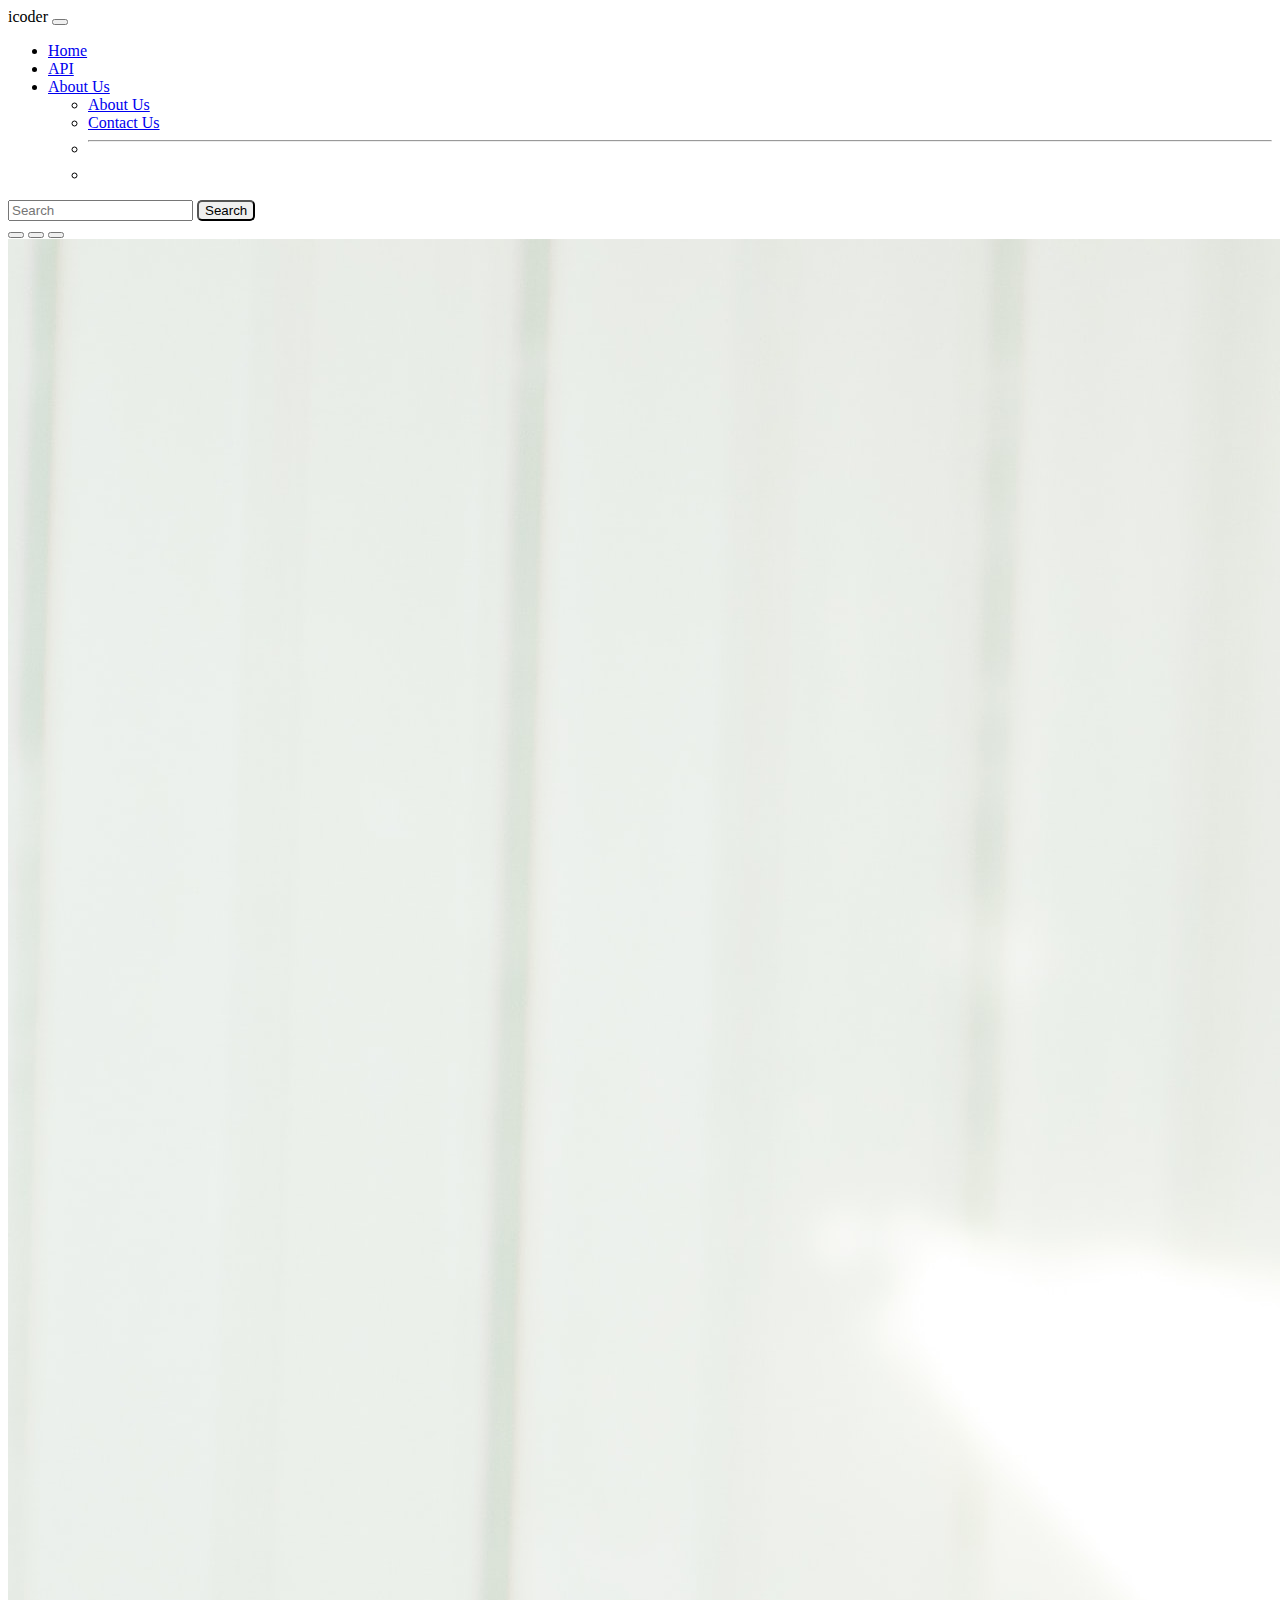
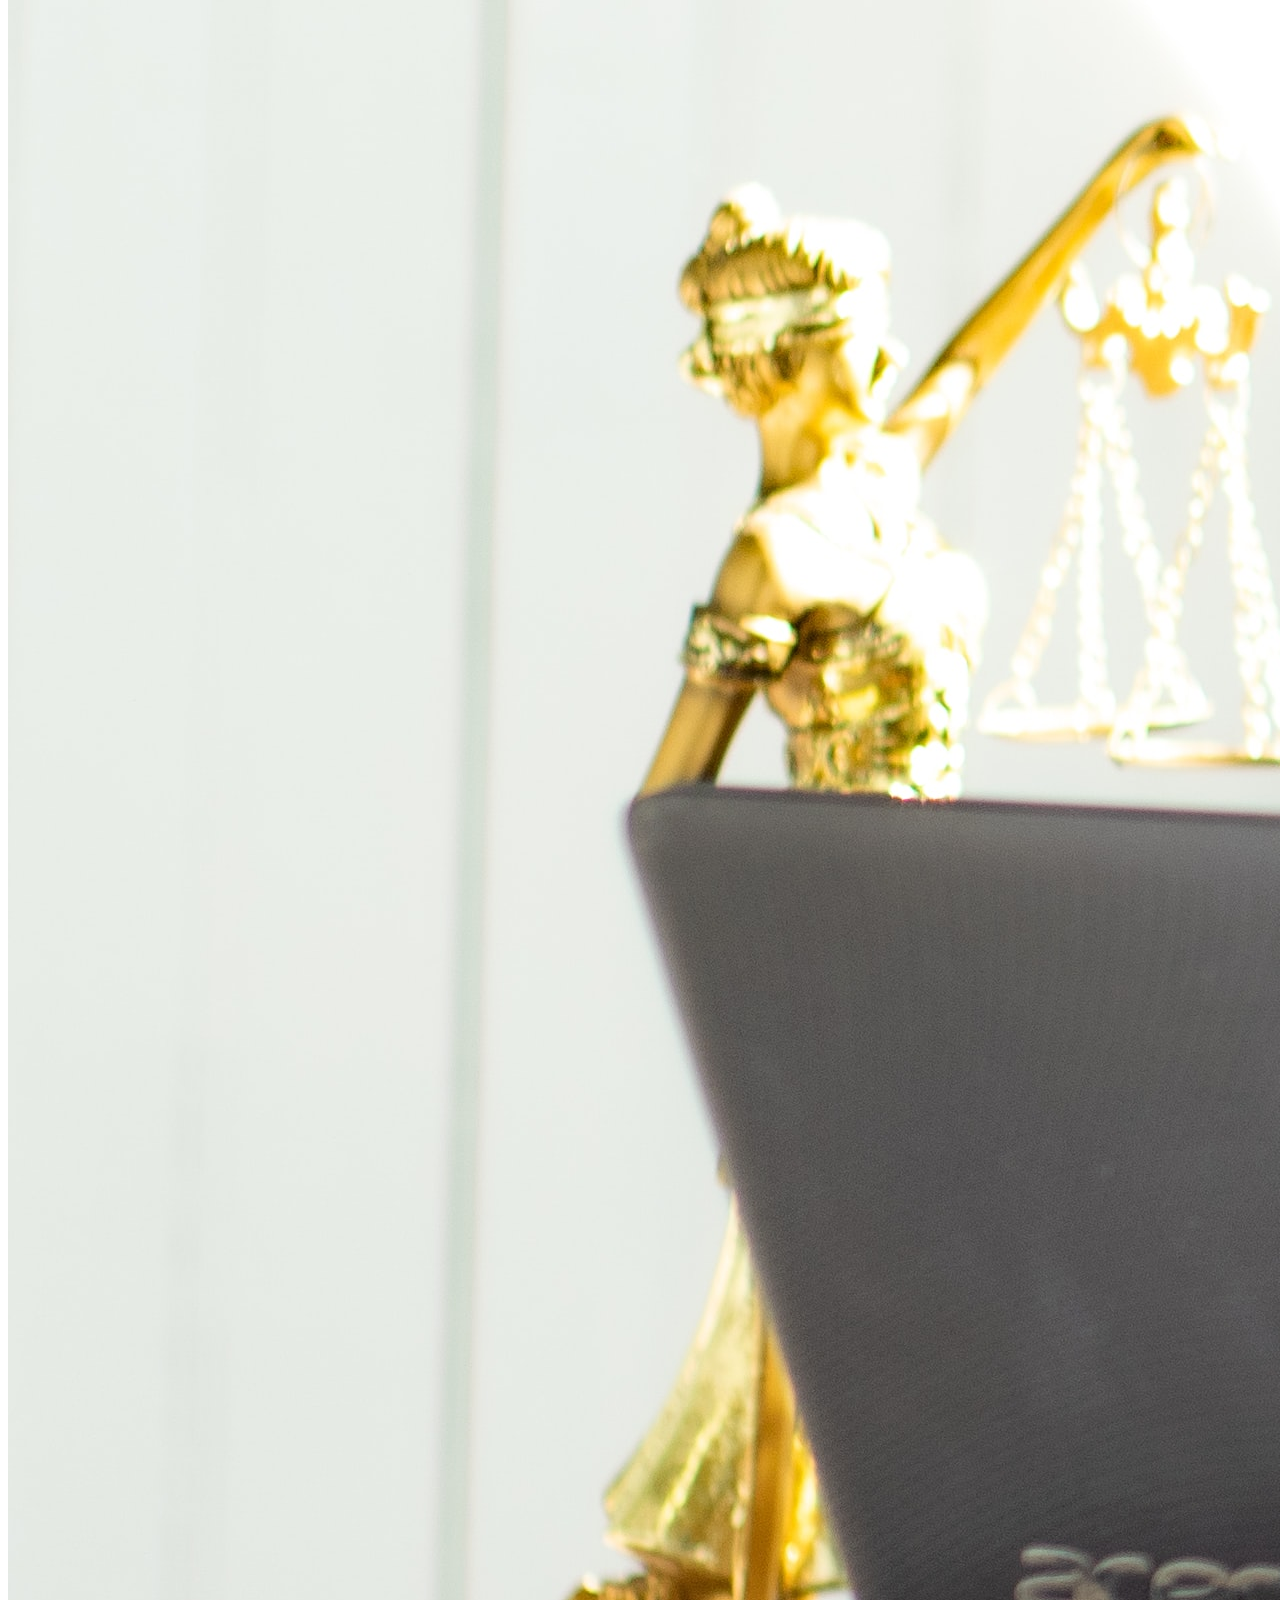
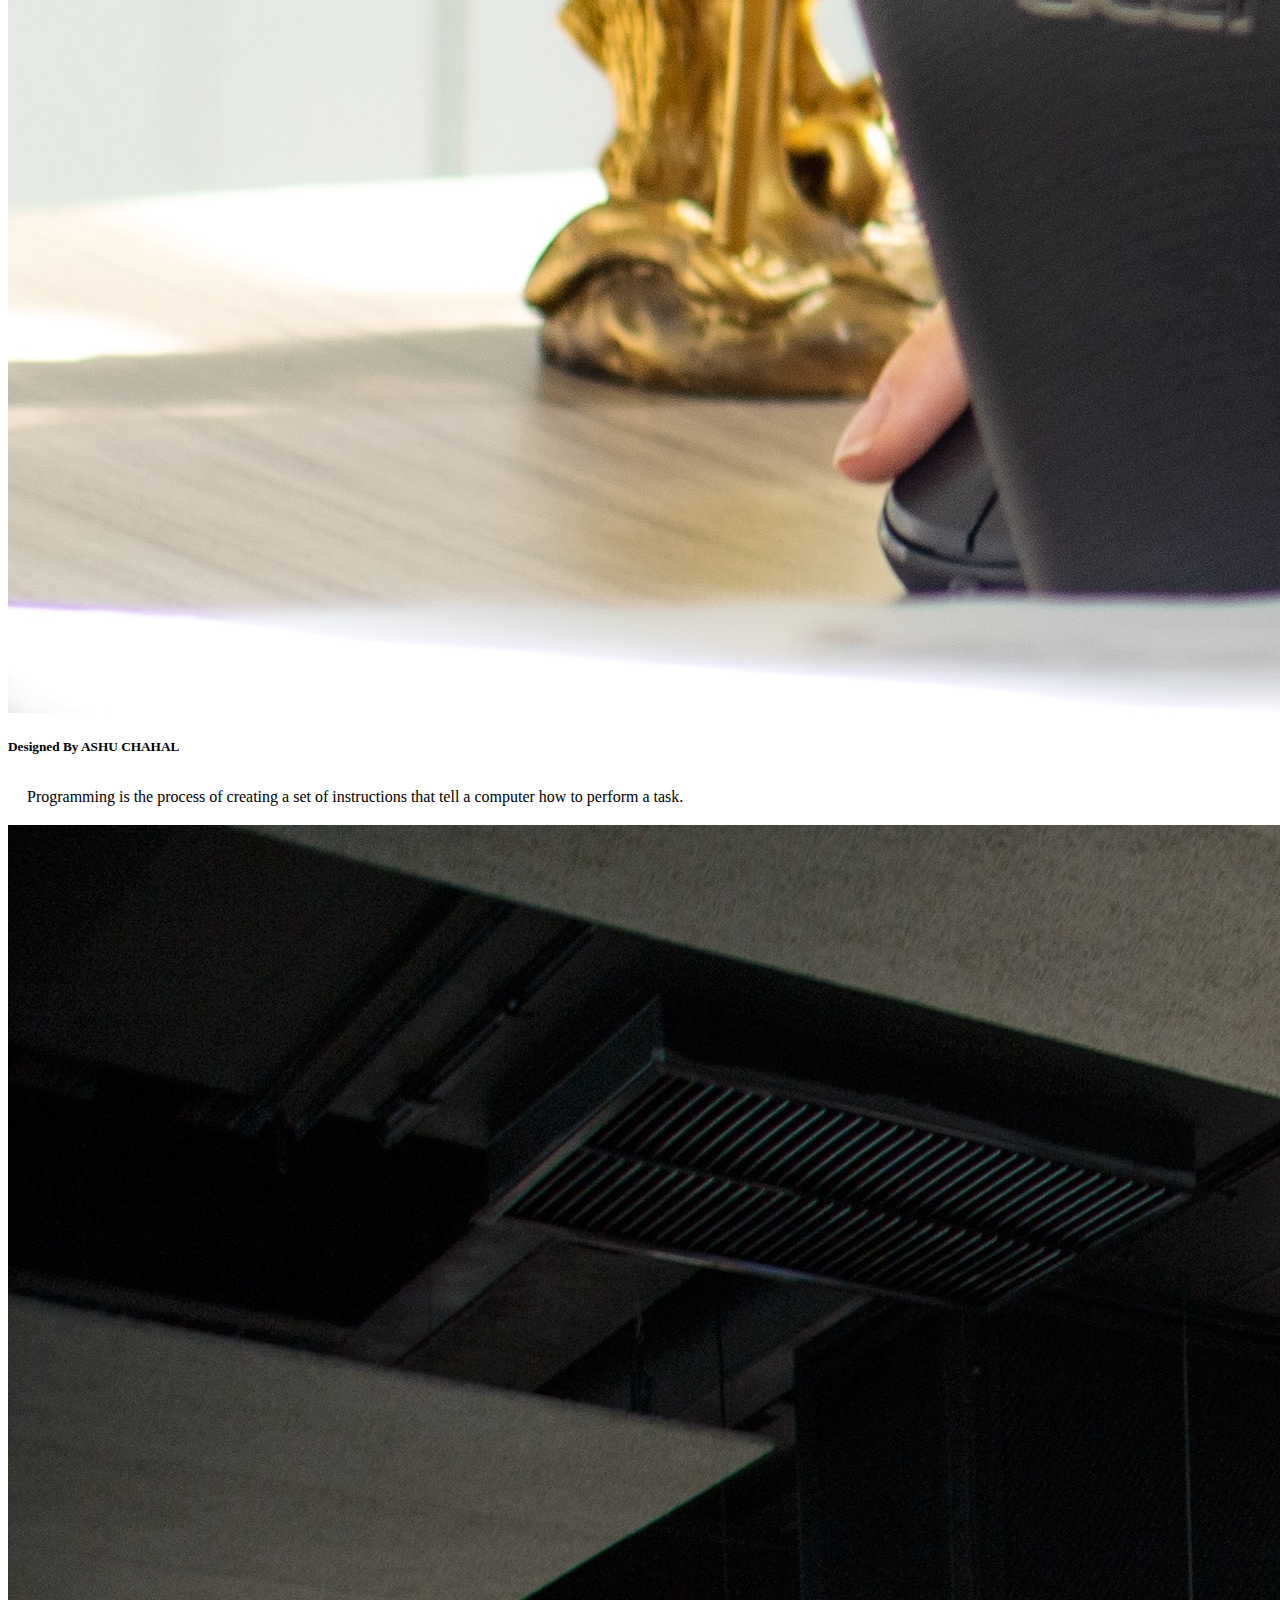
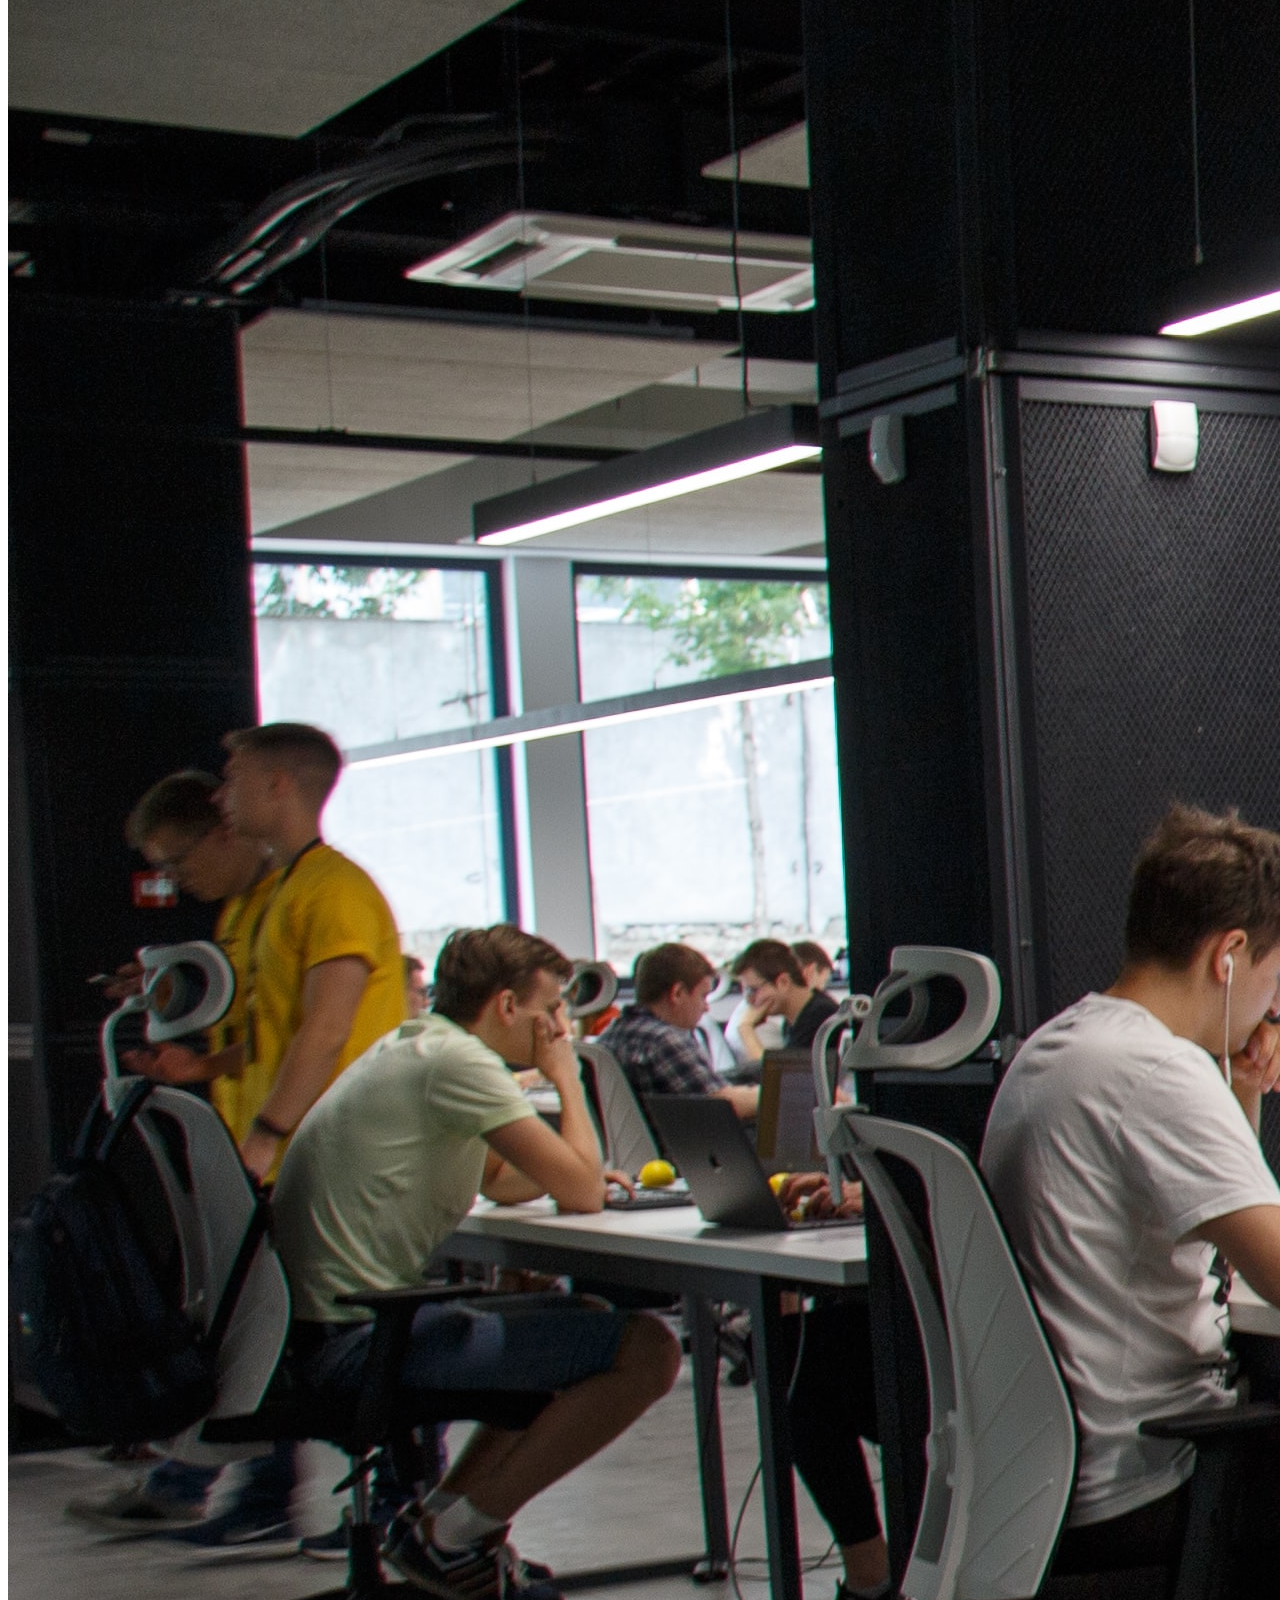
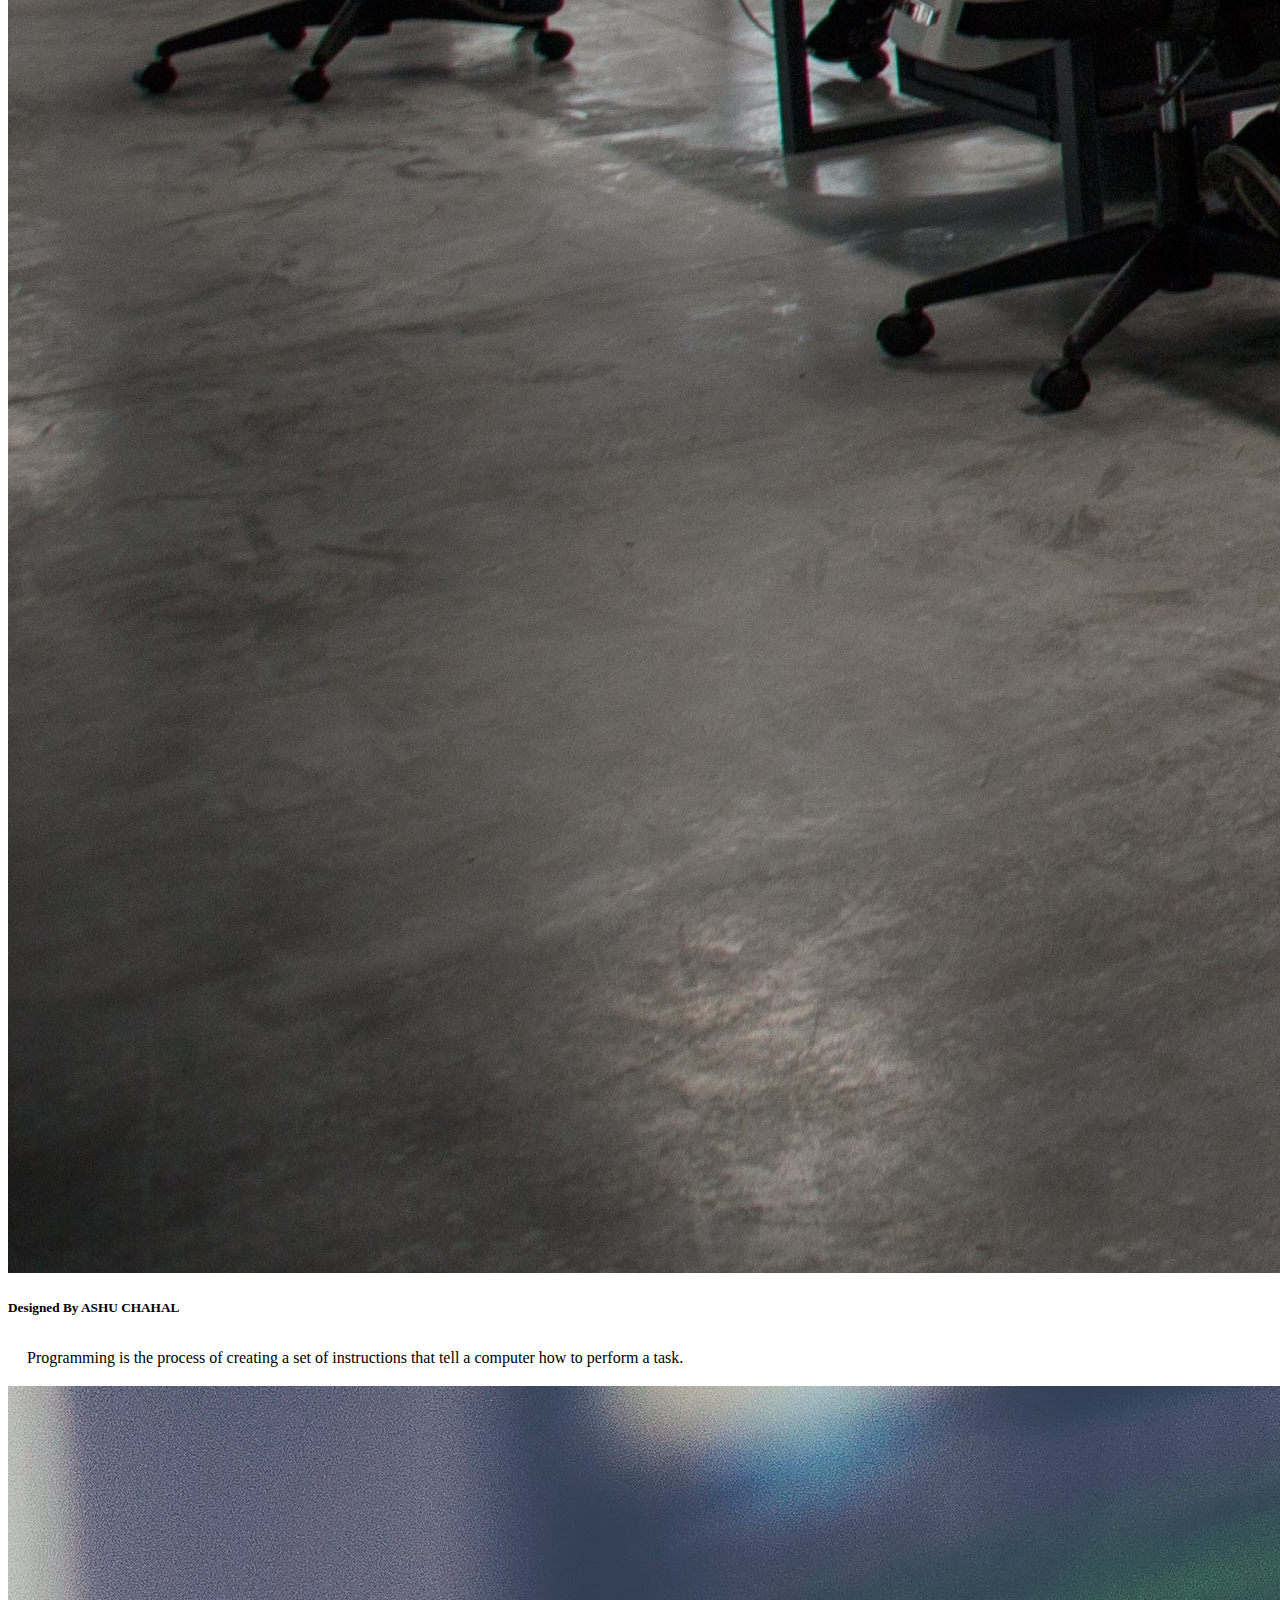
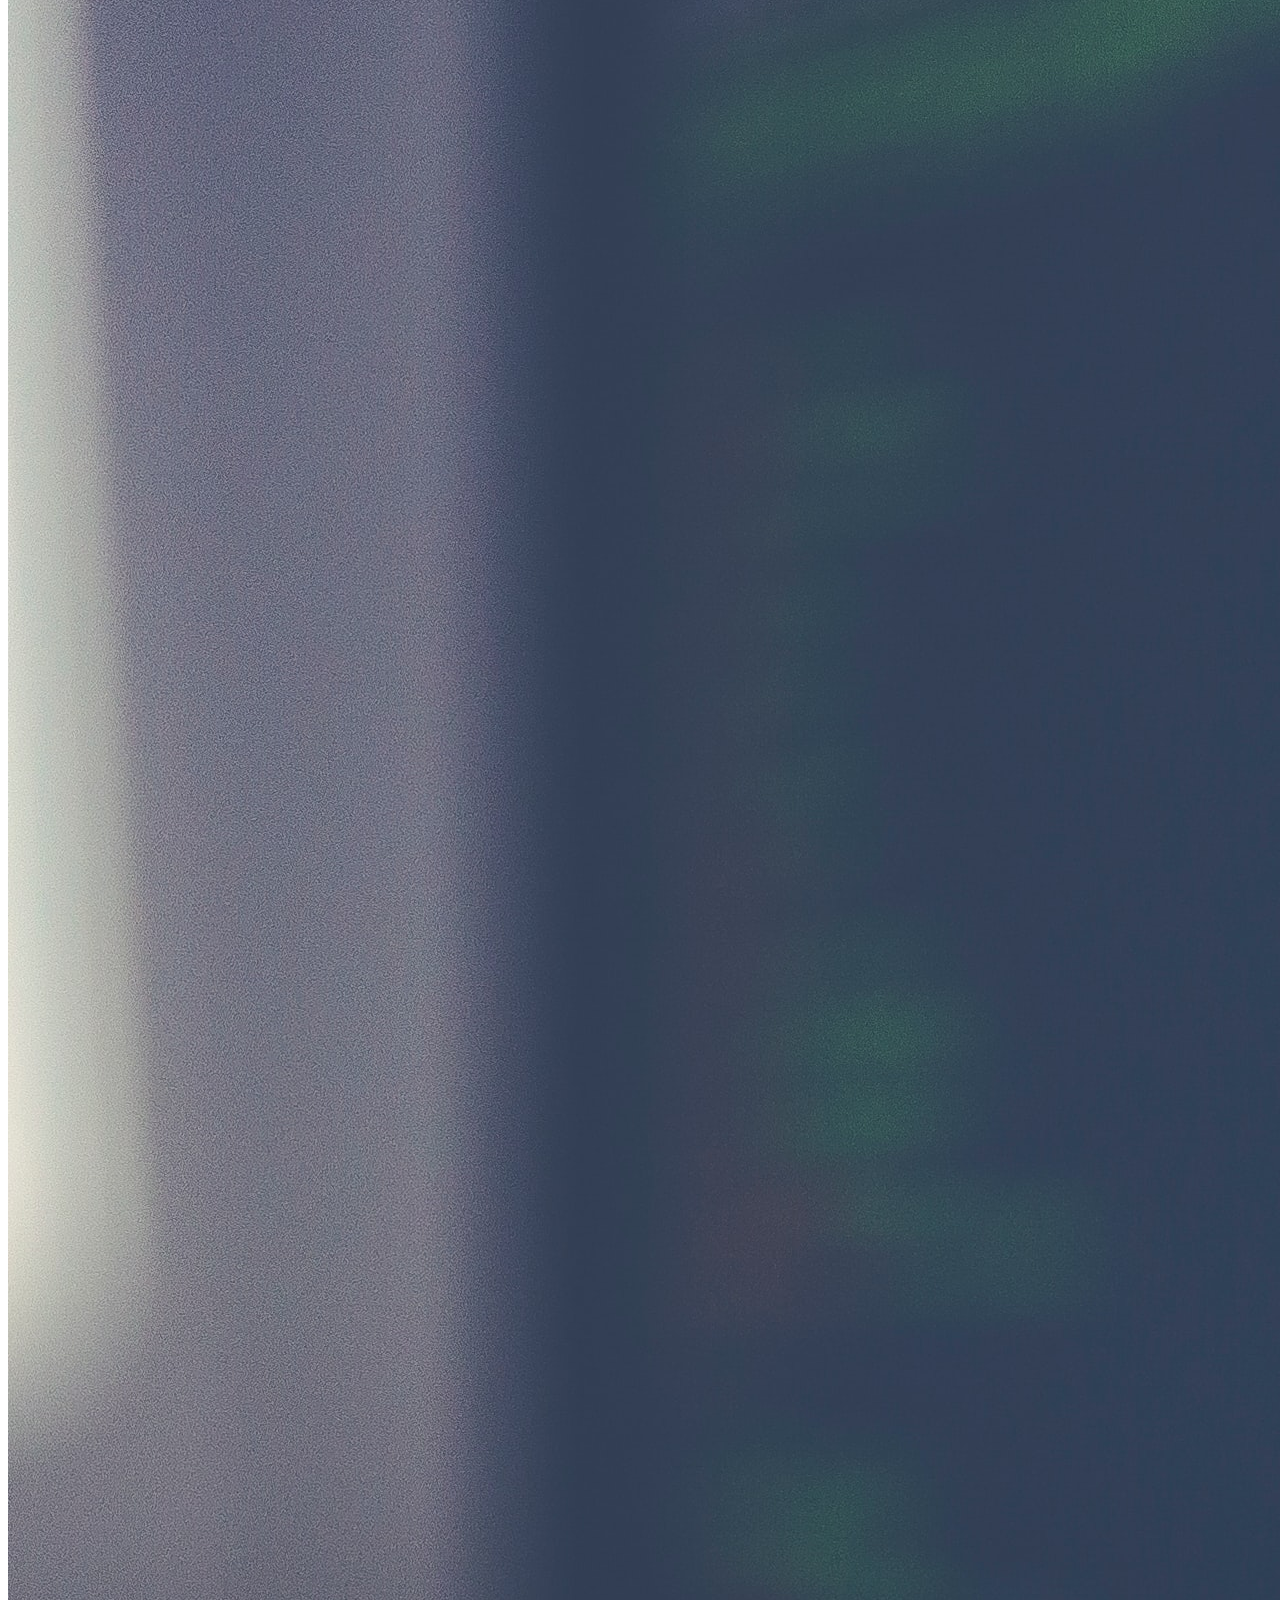
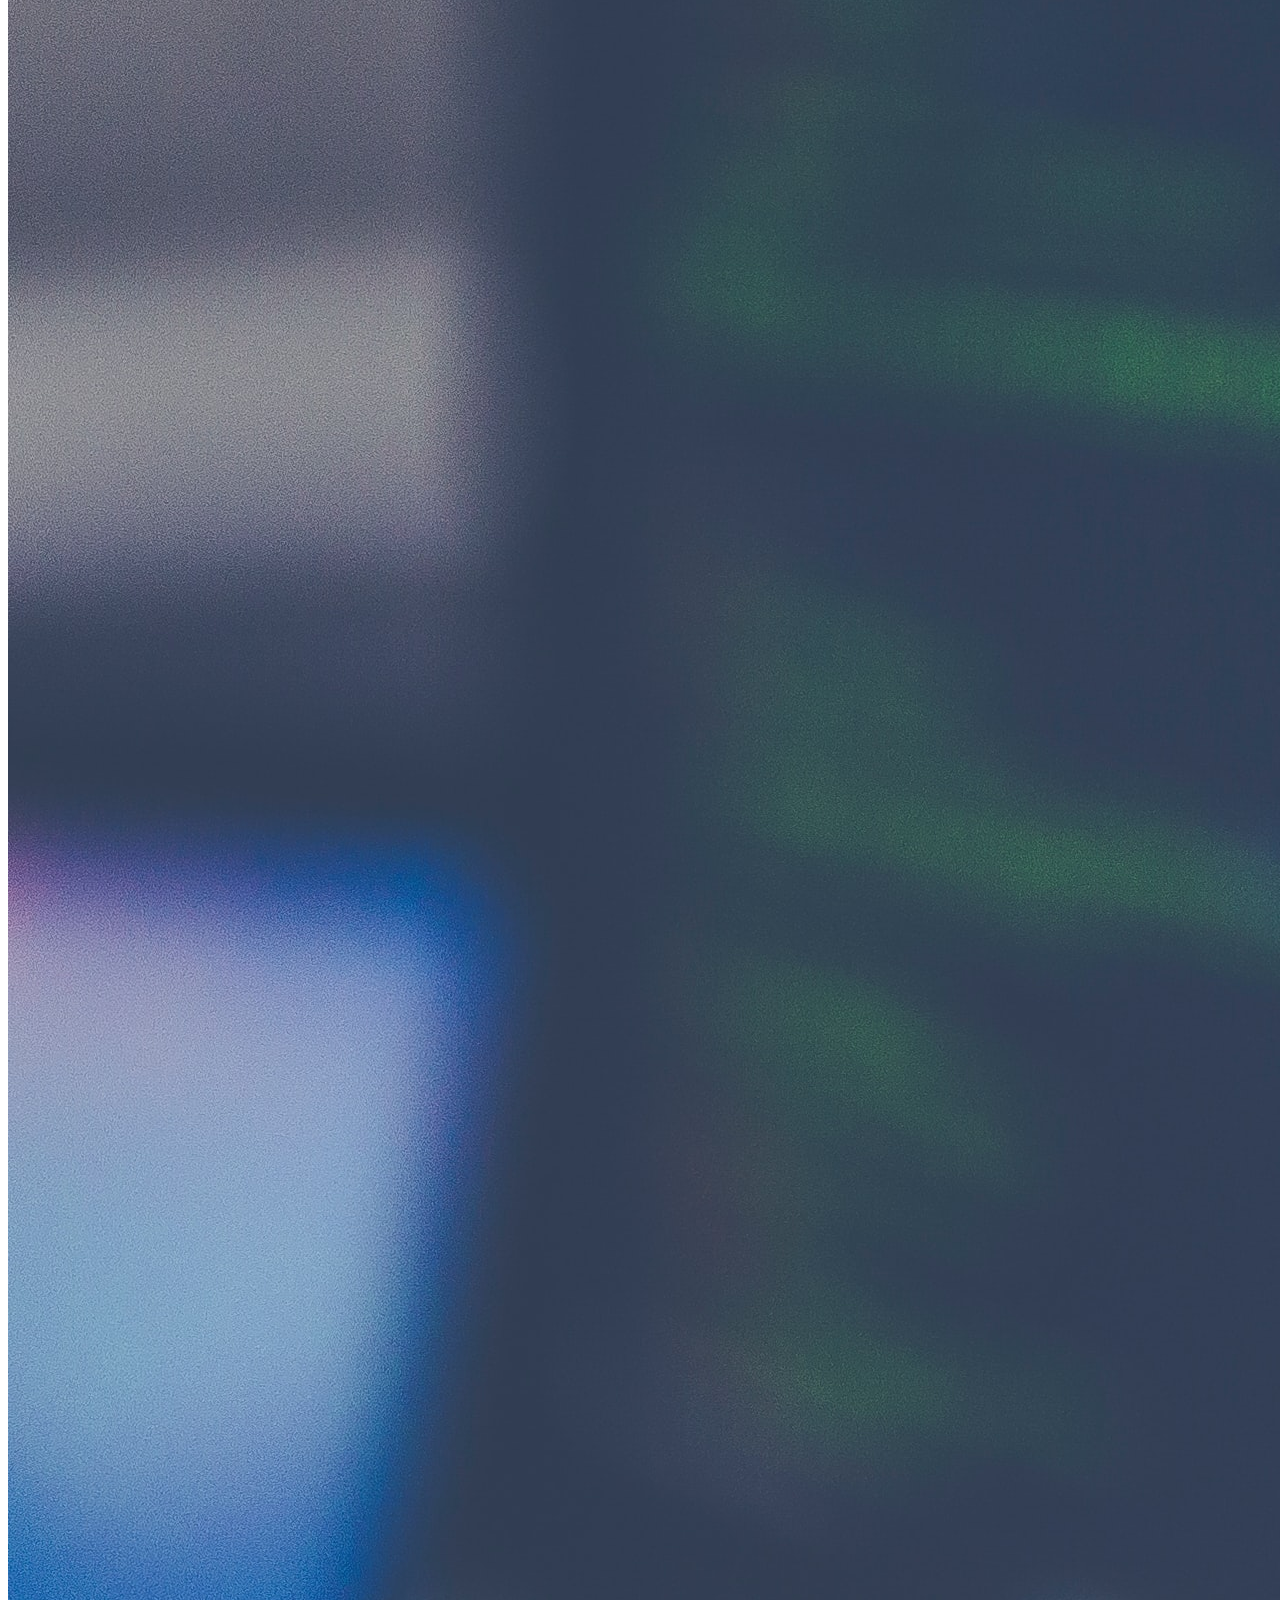
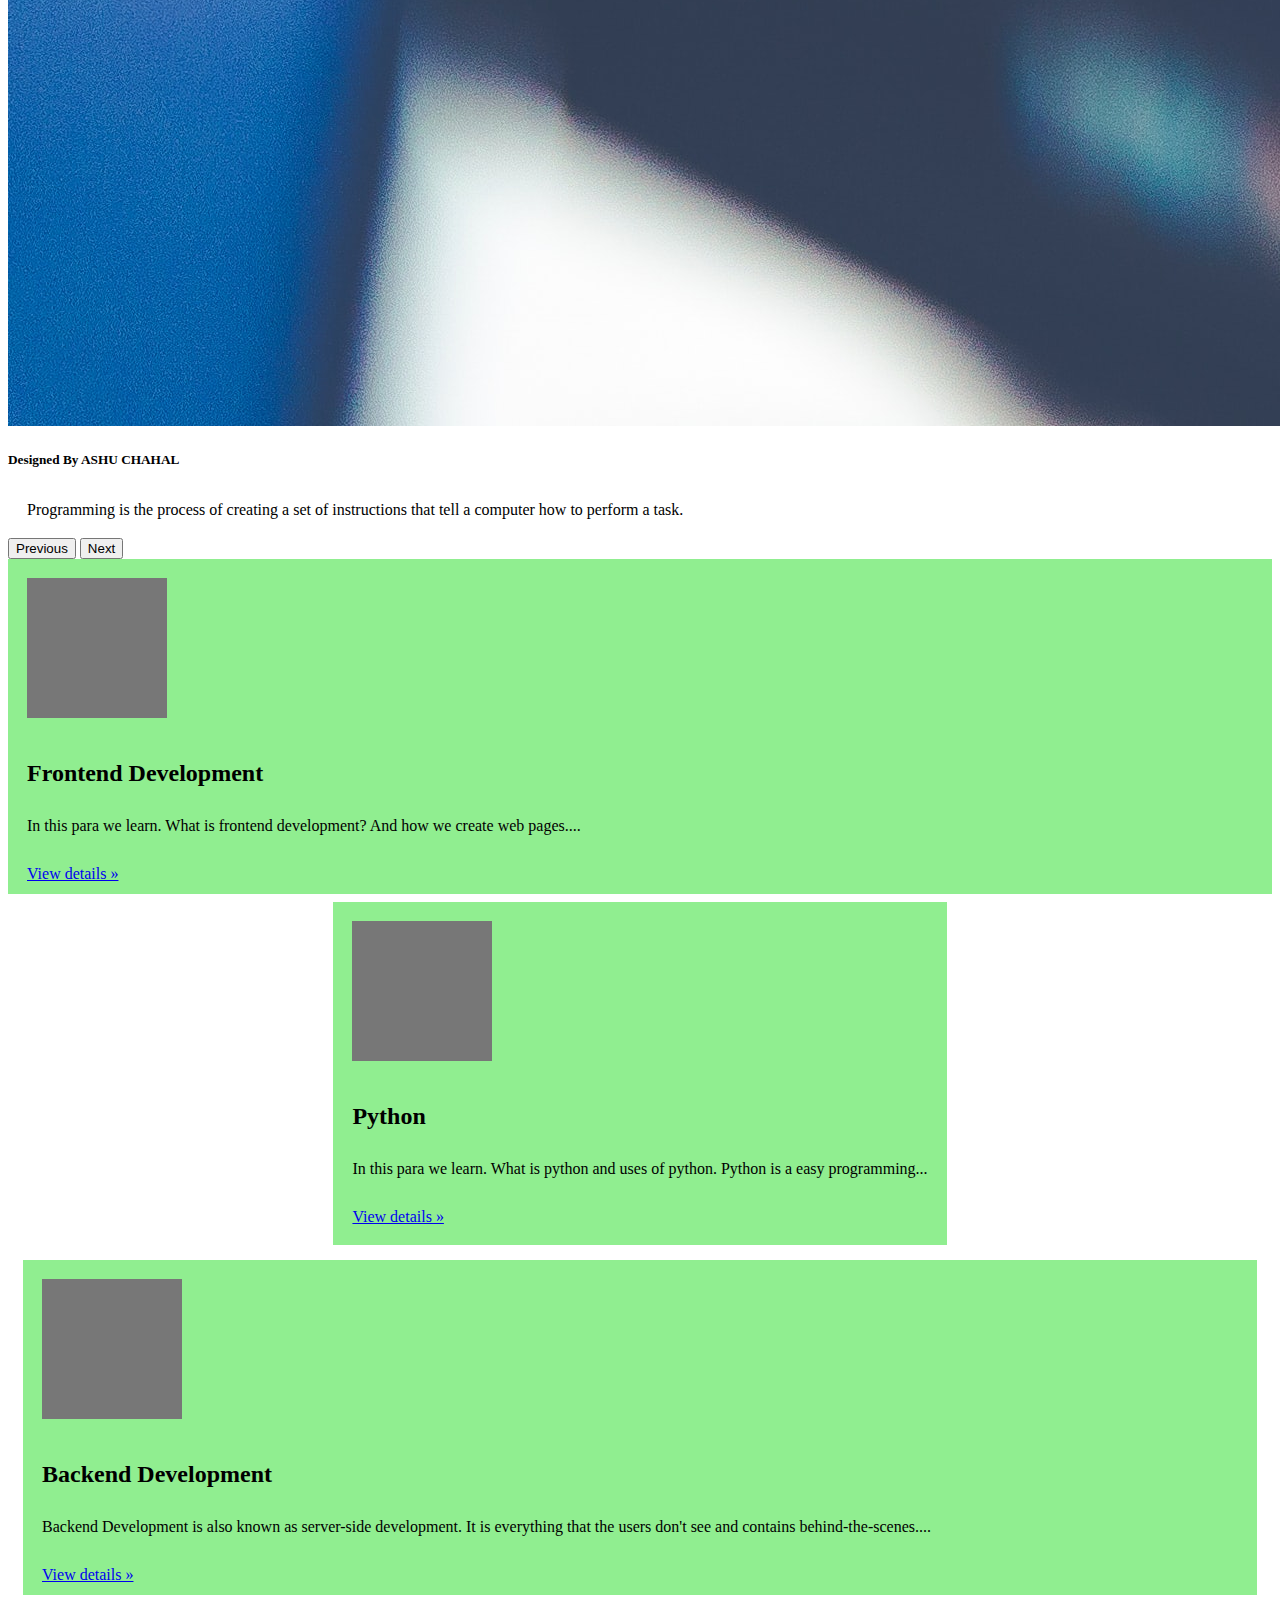
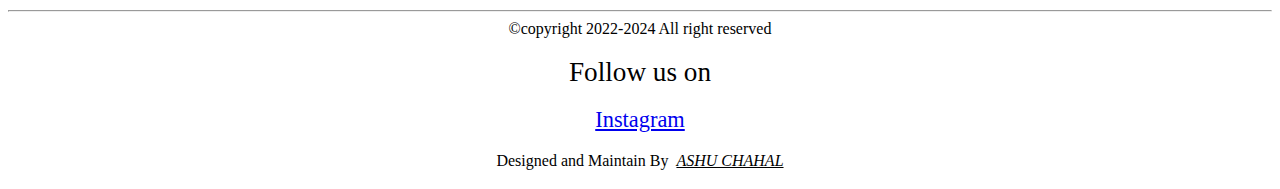
<file: index.html>
<!doctype html>
<html lang="en">

<head>
    <!-- Required meta tags -->
    <meta charset="utf-8">
    <meta name="viewport" content="width=device-width, initial-scale=1">

    <!-- Bootstrap CSS -->
    <link href="https://cdn.jsdelivr.net/npm/bootstrap@5.1.3/dist/css/bootstrap.min.css" rel="stylesheet"
        integrity="sha384-1BmE4kWBq78iYhFldvKuhfTAU6auU8tT94WrHftjDbrCEXSU1oBoqyl2QvZ6jIW3" crossorigin="anonymous">

    <title>StudyRR</title>
    <link rel="stylesheet" href="dec.css">
</head>

<body>

    <nav class="navbar navbar-expand-lg navbar-light bg-light fixed-top">
        <div class="container-fluid">
            <a class="navbar-brand border border-danger bg-info rounded-pill href=" #">icoder</a>
            <button class="navbar-toggler" type="button" data-bs-toggle="collapse"
                data-bs-target="#navbarSupportedContent" aria-controls="navbarSupportedContent" aria-expanded="false"
                aria-label="Toggle navigation">
                <span class="navbar-toggler-icon"></span>
            </button>
            <div class="collapse navbar-collapse" id="navbarSupportedContent">
                <ul class="navbar-nav me-auto mb-2 mb-lg-0">
                    <li class="nav-item">
                        <a class="nav-link active me-md-3" aria-current="page" href="index.html">Home</a>
                    </li>
                    <li class="nav-item">
                        <a class="nav-link me-md-3" href="api.html">API</a>
                    </li>
                    <li class="nav-item dropdown">
                        <a class="nav-link dropdown-toggle me-md-3" href="#" id="navbarDropdown" role="button"
                            data-bs-toggle="dropdown" aria-expanded="false">
                            About Us
                        </a>
                        <ul class="dropdown-menu" aria-labelledby="navbarDropdown">
                            <li><a class="dropdown-item" href="about.html">About Us</a></li>
                            <li><a class="dropdown-item" href="contact.html">Contact Us</a></li>
                            <li>
                                <hr class="dropdown-divider">
                            </li>
                            <li><a class="dropdown-item" href="#"></a></li>
                        </ul>
                    </li>

                </ul>
                <form class="d-flex">
                    <input class="form-control me-2 rounded-pill" type="search" placeholder="Search"
                        aria-label="Search">
                    <button class="btn btn-outline-success rounded-pill" type="submit">Search</button>
                </form>
            </div>
        </div>
    </nav>
    <div class="container-height-200px">

        <div id="carouselExampleDark" class="carousel carousel-dark slide" data-bs-ride="carousel">
            <div class="carousel-indicators">
                <button type="button" data-bs-target="#carouselExampleDark" data-bs-slide-to="0" class="active"
                    aria-current="true" aria-label="Slide 1"></button>
                <button type="button" data-bs-target="#carouselExampleDark" data-bs-slide-to="1"
                    aria-label="Slide 2"></button>
                <button type="button" data-bs-target="#carouselExampleDark" data-bs-slide-to="2"
                    aria-label="Slide 3"></button>
            </div>
            <div class="carousel-inner">
                <div class="carousel-item active" data-bs-interval="10000">
                    <img src="img3.jpg" class="d-block w-100" alt="">


                    <div class="carousel-caption d-none d-md-block">
                        <h5>Designed By ASHU CHAHAL</h5>
                        <p>Programming is the process of creating a set of instructions that tell a computer how to
                            perform a task.</p>
                    </div>
                </div>
                <div class="carousel-item" data-bs-interval="2000">
                    <img src="img2.jpg" class="d-block w-100" alt="...">
                    <div class="carousel-caption d-none d-md-block">
                        <h5>Designed By ASHU CHAHAL</h5>
                        <p>Programming is the process of creating a set of instructions that tell a computer how to
                            perform a task.</p>
                    </div>
                </div>
                <div class="carousel-item">
                    <img src="img1.jpg" class="d-block w-100 " alt="...">
                    <div class="carousel-caption d-none d-md-block">
                        <h5>Designed By ASHU CHAHAL</h5>
                        <p>Programming is the process of creating a set of instructions that tell a computer how to
                            perform a task.</p>
                    </div>
                </div>
            </div>
            <button class="carousel-control-prev" type="button" data-bs-target="#carouselExampleDark"
                data-bs-slide="prev">
                <span class="carousel-control-prev-icon" aria-hidden="true"></span>
                <span class="visually-hidden">Previous</span>
            </button>
            <button class="carousel-control-next" type="button" data-bs-target="#carouselExampleDark"
                data-bs-slide="next">
                <span class="carousel-control-next-icon" aria-hidden="true"></span>
                <span class="visually-hidden">Next</span>
            </button>
        </div>
    </div>
    <div class="col-lg-4 ">
        <svg class="bd-placeholder-img rounded-circle " width="140" height="140" xmlns="http://www.w3.org/2000/svg"
            role="img" aria-label="Placeholder: 140x140" preserveAspectRatio="xMidYMid slice" focusable="false">
            <title>Placeholder</title>
            <rect width="100%" height="100%" fill="#777"></rect><text x="50%" y="50%" fill="#777"
                dy=".3em">140x140</text>
        </svg>

        <h2>Frontend Development</h2>

        <p>In this para we learn. What is frontend development? And how we
            create web pages.... </p>
        <p><a class="btn btn-secondary"
                href="https://frontendmasters.com/guides/front-end-handbook/2018/what-is-a-FD.html">View details »</a>
        </p>
    </div>
    <div class="container">
        <div class="col-lg-4 ">
            <svg class="bd-placeholder-img rounded-circle " width="140" height="140" xmlns="http://www.w3.org/2000/svg"
                role="img" aria-label="Placeholder: 140x140" preserveAspectRatio="xMidYMid slice" focusable="false">
                <title>Placeholder</title>
                <rect width="100%" height="100%" fill="#777"></rect><text x="50%" y="50%" fill="#777"
                    dy=".3em">140x140</text>
            </svg>

            <h2>Python</h2>

            <p>In this para we learn. What is python and uses of python.
                Python is a easy programming...
            </p>
            <p><a class="btn btn-secondary" href="https://www.w3schools.com/python/">View details »</a></p>
        </div>
    </div>
    <div class="con3 ">
        <div class="col-lg-4 ">
            <svg class="bd-placeholder-img rounded-circle" width="140" height="140" xmlns="http://www.w3.org/2000/svg"
                role="img" aria-label="Placeholder: 140x140" preserveAspectRatio="xMidYMid slice" focusable="false">
                <title>Placeholder</title>
                <rect width="100%" height="100%" fill="#777"></rect><text x="50%" y="50%" fill="#777"
                    dy=".3em">140x140</text>
            </svg>

            <h2>Backend Development</h2>

            <p> Backend Development is also known as server-side development. It is everything that the users don't see
                and contains behind-the-scenes....</p>
            <p><a class="btn btn-secondary"
                    href="https://www.upwork.com/resources/beginners-guide-back-end-development">View details »</a></p>
        </div>
    </div>
    <hr>
    <footer class="footer mt-auto py-3 bg-light">
        <div class="containerr">
            <span class="text-muted">&copy;copyright 2022-2024 All right reserved</span>
        </div>
        <p>Follow us on</p>
        <a href="http://instagram.com">Instagram</a>
        <i class="bi bi-instagram"></i>
        <p class="cha">Designed and Maintain By &nbsp; <u><i>ASHU CHAHAL</i></u> </p>

    </footer>

    <!-- Optional JavaScript; choose one of the two! -->

    <!-- Option 1: Bootstrap Bundle with Popper -->
    <script src="https://cdn.jsdelivr.net/npm/bootstrap@5.1.3/dist/js/bootstrap.bundle.min.js"
        integrity="sha384-ka7Sk0Gln4gmtz2MlQnikT1wXgYsOg+OMhuP+IlRH9sENBO0LRn5q+8nbTov4+1p"
        crossorigin="anonymous"></script>

    <!-- Option 2: Separate Popper and Bootstrap JS -->
    <!--
    <script src="https://cdn.jsdelivr.net/npm/@popperjs/core@2.10.2/dist/umd/popper.min.js" integrity="sha384-7+zCNj/IqJ95wo16oMtfsKbZ9ccEh31eOz1HGyDuCQ6wgnyJNSYdrPa03rtR1zdB" crossorigin="anonymous"></script>
    <script src="https://cdn.jsdelivr.net/npm/bootstrap@5.1.3/dist/js/bootstrap.min.js" integrity="sha384-QJHtvGhmr9XOIpI6YVutG+2QOK9T+ZnN4kzFN1RtK3zEFEIsxhlmWl5/YESvpZ13" crossorigin="anonymous"></script>
    -->
</body>

</html>
</file>
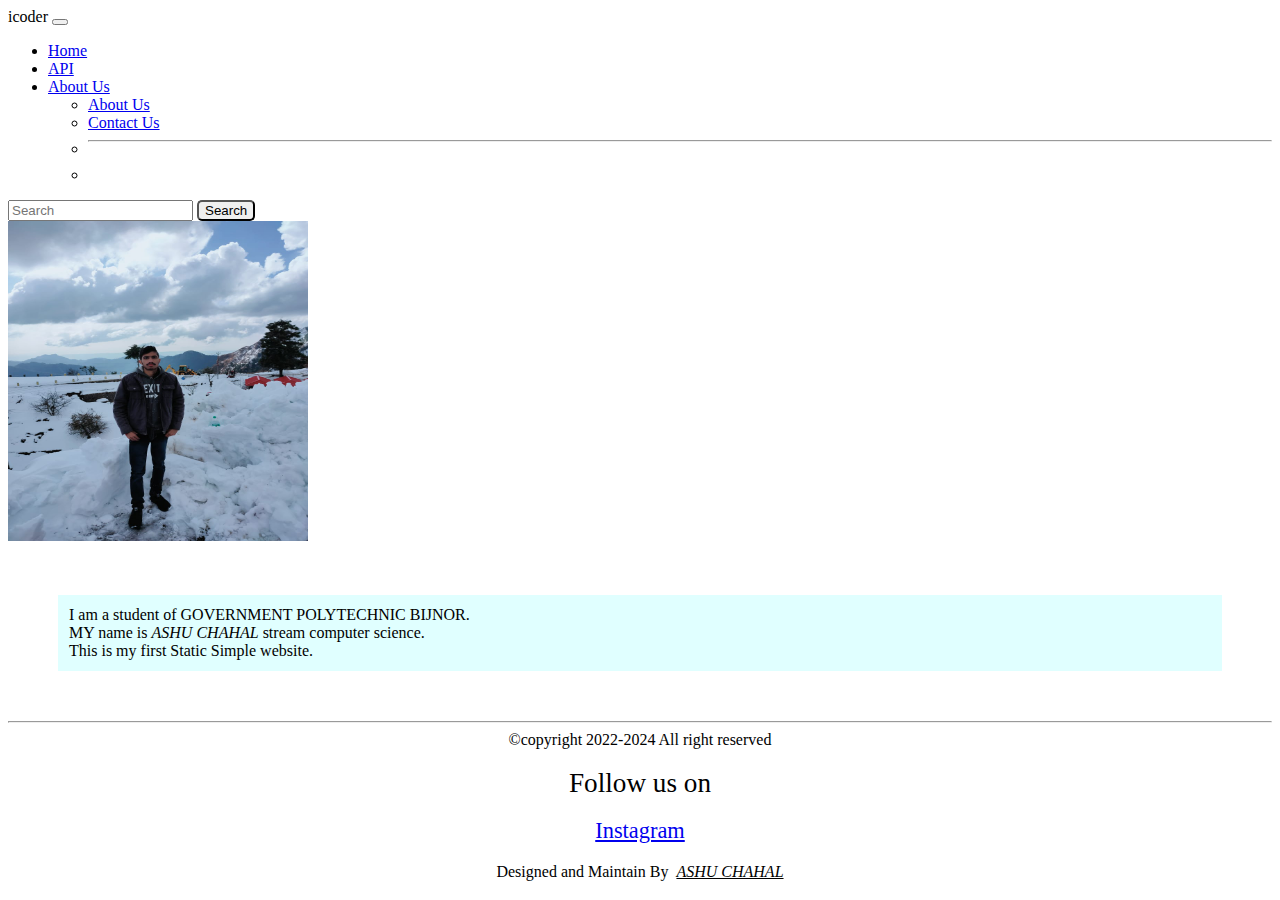
<file: about.html>
<!doctype html>
<html lang="en">

<head>
    <!-- Required meta tags -->
    <meta charset="utf-8">
    <meta name="viewport" content="width=device-width, initial-scale=1">

    <!-- Bootstrap CSS -->
    <link href="https://cdn.jsdelivr.net/npm/bootstrap@5.1.3/dist/css/bootstrap.min.css" rel="stylesheet"
        integrity="sha384-1BmE4kWBq78iYhFldvKuhfTAU6auU8tT94WrHftjDbrCEXSU1oBoqyl2QvZ6jIW3" crossorigin="anonymous">

    <title>StudyRR</title>
    <link rel="stylesheet" href="dec.css">
</head>

<body>

    <nav class="navbar navbar-expand-lg navbar-light bg-light fixed-top">
        <div class="container-fluid">
            <a class="navbar-brand border border-danger bg-info rounded-pill href=" #">icoder</a>
            <button class="navbar-toggler" type="button" data-bs-toggle="collapse"
                data-bs-target="#navbarSupportedContent" aria-controls="navbarSupportedContent" aria-expanded="false"
                aria-label="Toggle navigation">
                <span class="navbar-toggler-icon"></span>
            </button>
            <div class="collapse navbar-collapse" id="navbarSupportedContent">
                <ul class="navbar-nav me-auto mb-2 mb-lg-0">
                    <li class="nav-item">
                        <a class="nav-link active me-md-3" aria-current="page" href="index.html">Home</a>
                    </li>
                    <li class="nav-item">
                        <a class="nav-link me-md-3" href="api.html">API</a>
                    </li>
                    <li class="nav-item dropdown">
                        <a class="nav-link dropdown-toggle me-md-3" href="#" id="navbarDropdown" role="button"
                            data-bs-toggle="dropdown" aria-expanded="false">
                            About Us
                        </a>
                        <ul class="dropdown-menu" aria-labelledby="navbarDropdown">
                            <li><a class="dropdown-item" href="about.html">About Us</a></li>
                            <li><a class="dropdown-item" href="contact.html">Contact Us</a></li>
                            <li>
                                <hr class="dropdown-divider">
                            </li>
                            <li><a class="dropdown-item" href="#"></a></li>
                        </ul>
                    </li>

                </ul>
                <form class="d-flex">
                    <input class="form-control me-2 rounded-pill" type="search" placeholder="Search"
                        aria-label="Search">
                    <button class="btn btn-outline-success rounded-pill" type="submit">Search</button>
                </form>
            </div>
        </div>
    </nav>
      <img src="img4.jpeg" width="300px" height="320px" alt="">
    
    <p class="ashu">I am a student of GOVERNMENT POLYTECHNIC BIJNOR. <br>
    MY name is <i>ASHU CHAHAL</i> stream computer science. <br>
This is my first Static Simple website.</p>
    <hr>
    <footer class="footer mt-auto py-3 bg-light">
        <div class="containerr">
          <span class="text-muted">&copy;copyright 2022-2024 All right reserved</span>
        </div>
        <p>Follow us on</p>
        <a href="http://instagram.com">Instagram</a>
        <i class="bi bi-instagram"></i>
        <p class="cha">Designed and Maintain By &nbsp; <u><i>ASHU CHAHAL</i></u> </p>
    
      </footer>
    </body>
</html>
</file>
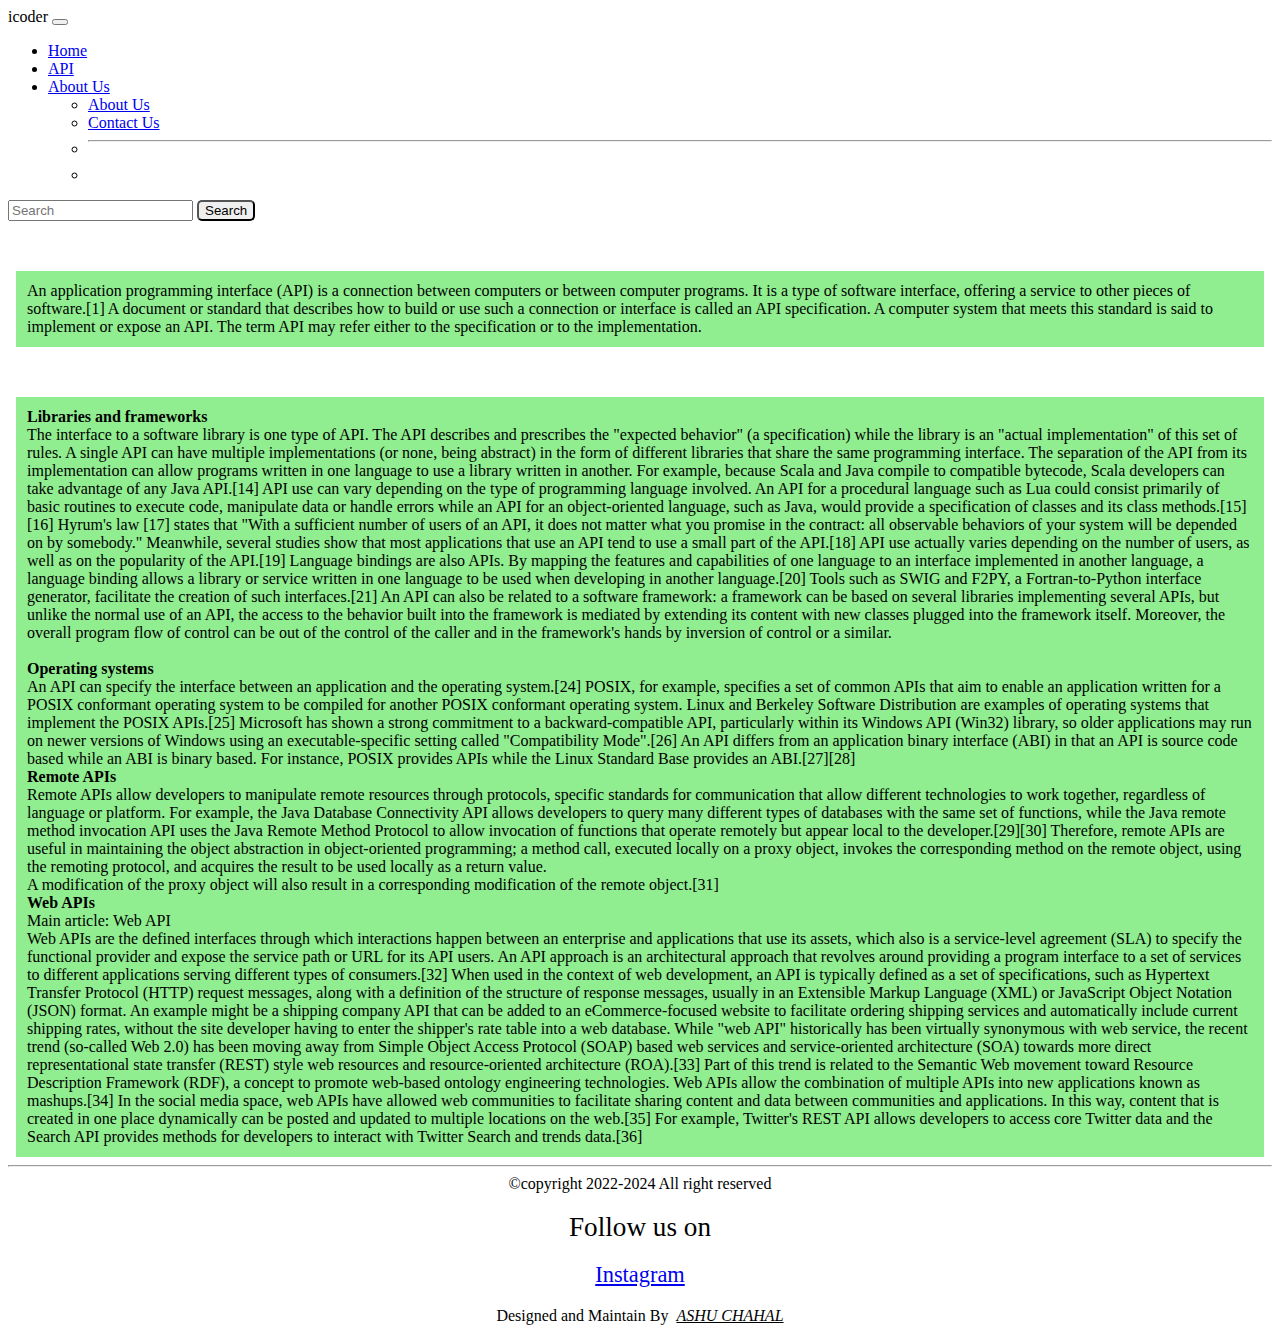
<file: api.html>
<!doctype html>
<html lang="en">

<head>
    <!-- Required meta tags -->
    <meta charset="utf-8">
    <meta name="viewport" content="width=device-width, initial-scale=1">

    <!-- Bootstrap CSS -->
    <link href="https://cdn.jsdelivr.net/npm/bootstrap@5.1.3/dist/css/bootstrap.min.css" rel="stylesheet"
        integrity="sha384-1BmE4kWBq78iYhFldvKuhfTAU6auU8tT94WrHftjDbrCEXSU1oBoqyl2QvZ6jIW3" crossorigin="anonymous">

    <title>API</title>
    <link rel="stylesheet" href="dec.css">
</head>

<body>

    <nav class="navbar navbar-expand-lg navbar-light bg-light fixed-top">
        <div class="container-fluid">
            <a class="navbar-brand border border-danger bg-info rounded-pill href=" #">icoder</a>
            <button class="navbar-toggler" type="button" data-bs-toggle="collapse"
                data-bs-target="#navbarSupportedContent" aria-controls="navbarSupportedContent" aria-expanded="false"
                aria-label="Toggle navigation">
                <span class="navbar-toggler-icon"></span>
            </button>
            <div class="collapse navbar-collapse" id="navbarSupportedContent">
                <ul class="navbar-nav me-auto mb-2 mb-lg-0">
                    <li class="nav-item">
                        <a class="nav-link active me-md-3" aria-current="page" href="index.html">Home</a>
                    </li>
                    <li class="nav-item">
                        <a class="nav-link me-md-3" href="api.html">API</a>
                    </li>
                    <li class="nav-item dropdown">
                        <a class="nav-link dropdown-toggle me-md-3" href="index.html" id="navbarDropdown" role="button"
                            data-bs-toggle="dropdown" aria-expanded="false">
                            About Us
                        </a>
                        <ul class="dropdown-menu" aria-labelledby="navbarDropdown">
                            <li><a class="dropdown-item" href="about.html">About Us</a></li>
                            <li><a class="dropdown-item" href="contact.html">Contact Us</a></li>
                            <li>
                                <hr class="dropdown-divider">
                            </li>
                            <li><a class="dropdown-item" href="#"></a></li>
                        </ul>
                    </li>

                </ul>
                <form class="d-flex">
                    <input class="form-control me-2 rounded-pill" type="search" placeholder="Search"
                        aria-label="Search">
                    <button class="btn btn-outline-success rounded-pill" type="submit">Search</button>
                </form>
            </div>
        </div>
    </nav>
    <P class="app">An application programming interface (API) is a connection between computers or between computer
        programs. It is
        a type of software interface, offering a service to other pieces of software.[1] A document or standard that
        describes how to build or use such a connection or interface is called an API specification. A computer system
        that meets this standard is said to implement or expose an API. The term API may refer either to the
        specification or to the implementation.

    </P>
    <p class="app"> <strong>Libraries and frameworks</strong><br>
        The interface to a software library is one type of API. The API describes and prescribes the "expected behavior"
        (a specification) while the library is an "actual implementation" of this set of rules.

        A single API can have multiple implementations (or none, being abstract) in the form of different libraries that
        share the same programming interface.

        The separation of the API from its implementation can allow programs written in one language to use a library
        written in another. For example, because Scala and Java compile to compatible bytecode, Scala developers can
        take advantage of any Java API.[14]

        API use can vary depending on the type of programming language involved. An API for a procedural language such
        as Lua could consist primarily of basic routines to execute code, manipulate data or handle errors while an API
        for an object-oriented language, such as Java, would provide a specification of classes and its class
        methods.[15][16] Hyrum's law [17] states that "With a sufficient number of users of an API, it does not matter
        what you promise in the contract: all observable behaviors of your system will be depended on by somebody."
        Meanwhile, several studies show that most applications that use an API tend to use a small part of the API.[18]
        API use actually varies depending on the number of users, as well as on the popularity of the API.[19]

        Language bindings are also APIs. By mapping the features and capabilities of one language to an interface
        implemented in another language, a language binding allows a library or service written in one language to be
        used when developing in another language.[20]

        Tools such as SWIG and F2PY, a Fortran-to-Python interface generator, facilitate the creation of such
        interfaces.[21]

        An API can also be related to a software framework: a framework can be based on several libraries implementing
        several APIs, but unlike the normal use of an API, the access to the behavior built into the framework is
        mediated by extending its content with new classes plugged into the framework itself.

        Moreover, the overall program flow of control can be out of the control of the caller and in the framework's
        hands by inversion of control or a similar. <br>
        <br>

        <strong>Operating systems</strong> <br>
        An API can specify the interface between an application and the operating system.[24] POSIX, for example,
        specifies a set of common APIs that aim to enable an application written for a POSIX conformant operating system
        to be compiled for another POSIX conformant operating system.

        Linux and Berkeley Software Distribution are examples of operating systems that implement the POSIX APIs.[25]

        Microsoft has shown a strong commitment to a backward-compatible API, particularly within its Windows API
        (Win32) library, so older applications may run on newer versions of Windows using an executable-specific setting
        called "Compatibility Mode".[26]

        An API differs from an application binary interface (ABI) in that an API is source code based while an ABI is
        binary based. For instance, POSIX provides APIs while the Linux Standard Base provides an ABI.[27][28] <br>

        <strong> Remote APIs</strong> <br>
        Remote APIs allow developers to manipulate remote resources through protocols, specific standards for
        communication that allow different technologies to work together, regardless of language or platform. For
        example, the Java Database Connectivity API allows developers to query many different types of databases with
        the same set of functions, while the Java remote method invocation API uses the Java Remote Method Protocol to
        allow invocation of functions that operate remotely but appear local to the developer.[29][30]

        Therefore, remote APIs are useful in maintaining the object abstraction in object-oriented programming; a method
        call, executed locally on a proxy object, invokes the corresponding method on the remote object, using the
        remoting protocol, and acquires the result to be used locally as a return value. <br>

        A modification of the proxy object will also result in a corresponding modification of the remote object.[31]
        <br>

        <strong> Web APIs </strong> <br>
        Main article: Web API <br>
        Web APIs are the defined interfaces through which interactions happen between an enterprise and applications
        that use its assets, which also is a service-level agreement (SLA) to specify the functional provider and expose
        the service path or URL for its API users. An API approach is an architectural approach that revolves around
        providing a program interface to a set of services to different applications serving different types of
        consumers.[32]

        When used in the context of web development, an API is typically defined as a set of specifications, such as
        Hypertext Transfer Protocol (HTTP) request messages, along with a definition of the structure of response
        messages, usually in an Extensible Markup Language (XML) or JavaScript Object Notation (JSON) format. An example
        might be a shipping company API that can be added to an eCommerce-focused website to facilitate ordering
        shipping services and automatically include current shipping rates, without the site developer having to enter
        the shipper's rate table into a web database. While "web API" historically has been virtually synonymous with
        web service, the recent trend (so-called Web 2.0) has been moving away from Simple Object Access Protocol (SOAP)
        based web services and service-oriented architecture (SOA) towards more direct representational state transfer
        (REST) style web resources and resource-oriented architecture (ROA).[33] Part of this trend is related to the
        Semantic Web movement toward Resource Description Framework (RDF), a concept to promote web-based ontology
        engineering technologies. Web APIs allow the combination of multiple APIs into new applications known as
        mashups.[34] In the social media space, web APIs have allowed web communities to facilitate sharing content and
        data between communities and applications. In this way, content that is created in one place dynamically can be
        posted and updated to multiple locations on the web.[35] For example, Twitter's REST API allows developers to
        access core Twitter data and the Search API provides methods for developers to interact with Twitter Search and
        trends data.[36]

    </p>
    <hr>
<footer class="footer mt-auto py-3 bg-light">
    <div class="containerr">
      <span class="text-muted">&copy;copyright 2022-2024 All right reserved</span>
    </div>
    <p>Follow us on</p>
    <a href="http://instagram.com">Instagram</a>
    <i class="bi bi-instagram"></i>
    <p class="cha">Designed and Maintain By &nbsp; <u><i>ASHU CHAHAL</i></u> </p>

  </footer>
</body>

</html>
</file>
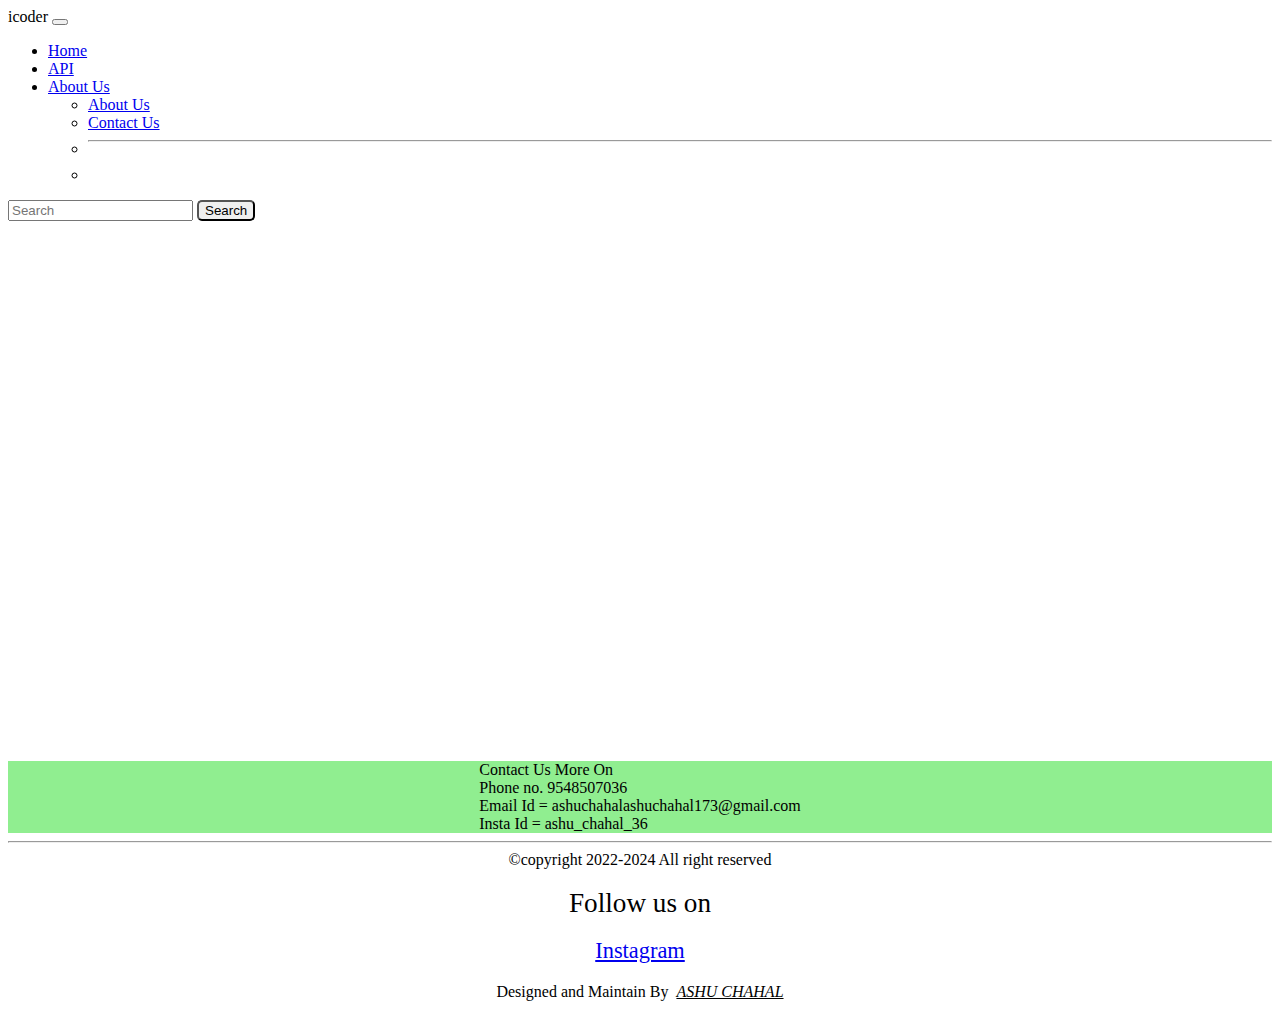
<file: contact.html>
<!doctype html>
<html lang="en">

<head>
    <!-- Required meta tags -->
    <meta charset="utf-8">
    <meta name="viewport" content="width=device-width, initial-scale=1">

    <!-- Bootstrap CSS -->
    <link href="https://cdn.jsdelivr.net/npm/bootstrap@5.1.3/dist/css/bootstrap.min.css" rel="stylesheet"
        integrity="sha384-1BmE4kWBq78iYhFldvKuhfTAU6auU8tT94WrHftjDbrCEXSU1oBoqyl2QvZ6jIW3" crossorigin="anonymous">

    <title>StudyRR</title>
    <link rel="stylesheet" href="dec.css">
</head>

<body>

    <nav class="navbar navbar-expand-lg navbar-light bg-light fixed-top">
        <div class="container-fluid">
            <a class="navbar-brand border border-danger bg-info rounded-pill href=" #">icoder</a>
            <button class="navbar-toggler" type="button" data-bs-toggle="collapse"
                data-bs-target="#navbarSupportedContent" aria-controls="navbarSupportedContent" aria-expanded="false"
                aria-label="Toggle navigation">
                <span class="navbar-toggler-icon"></span>
            </button>
            <div class="collapse navbar-collapse" id="navbarSupportedContent">
                <ul class="navbar-nav me-auto mb-2 mb-lg-0">
                    <li class="nav-item">
                        <a class="nav-link active me-md-3" aria-current="page" href="index.html">Home</a>
                    </li>
                    <li class="nav-item">
                        <a class="nav-link me-md-3" href="api.html">API</a>
                    </li>
                    <li class="nav-item dropdown">
                        <a class="nav-link dropdown-toggle me-md-3" href="git1.html" id="navbarDropdown" role="button"
                            data-bs-toggle="dropdown" aria-expanded="false">
                            About Us
                        </a>
                        <ul class="dropdown-menu" aria-labelledby="navbarDropdown">
                            <li><a class="dropdown-item" href="about.html">About Us</a></li>
                            <li><a class="dropdown-item" href="contact.html">Contact Us</a></li>
                            <li>
                                <hr class="dropdown-divider">
                            </li>
                            <li><a class="dropdown-item" href="#"></a></li>
                        </ul>
                    </li>

                </ul>
                <form class="d-flex">
                    <input class="form-control me-2 rounded-pill" type="search" placeholder="Search"
                        aria-label="Search">
                    <button class="btn btn-outline-success rounded-pill" type="submit">Search</button>
                </form>
            </div>
        </div>
    </nav>
    <iframe
        src="https://www.google.com/maps/embed?pb=!1m18!1m12!1m3!1d55627.44002514024!2d78.10441997838811!3d29.378632924984124!2m3!1f0!2f0!3f0!3m2!1i1024!2i768!4f13.1!3m3!1m2!1s0x390bee6a893390f9%3A0x9bbd471db27ea08f!2sBijnor%2C%20Uttar%20Pradesh%20246701!5e0!3m2!1sen!2sin!4v1647096418896!5m2!1sen!2sin"
        width="600" height="450" style="border:0;" allowfullscreen="" loading="lazy"></iframe>
    <div class="follow"> Contact Us More On<br>
        Phone no. 9548507036 <br>
        Email Id = ashuchahalashuchahal173@gmail.com <br>
        Insta Id = ashu_chahal_36
    </div>
    <hr>
    <footer class="footer mt-auto py-3 bg-light">
        <div class="containerr">
            <span class="text-muted">&copy;copyright 2022-2024 All right reserved</span>
        </div>
        <p>Follow us on</p>
        <a href="http://instagram.com">Instagram</a>
        <i class="bi bi-instagram"></i>
        <p class="cha">Designed and Maintain By &nbsp; <u><i>ASHU CHAHAL</i></u> </p>

    </footer>


</body>

</html>
</file>
<file: dec.css>
.form{
    padding: 20px;
    margin: 4px;
}
.btn{
    border-radius: 5px;
}
nav li:hover{
 
    background: palevioletred;
    
}
svg{
    margin: 8px;
    padding: 11px;
}
h2{
    margin: 8px;
    padding: 11px;
}
p{
    margin: 8px;
    padding: 11px;
}
.container{
    display: flex;
    justify-content: center;
    align-items: center;
    /* background-color: lightblue; */
}
footer a{

    display: flex;
    justify-content: center;

align-items: center;
font-weight: 400;
font-size: 1.4rem;

}
footer p{

    display: flex;
    justify-content: center;

align-items: center;
font-weight: 400;
font-size: 1.7rem;
}
.containerr{
    display: flex;
    justify-content: center;
    align-items: center;
    /* background-color: lightblue; */
}
.col-lg-4{
    background-color: lightgreen;
}
.con3{
    /* background-color: burlywood; */
    /* display: flex; */
    /* margin-left: 30px; */
    margin: 15px;
}
.navbar-brand{
    border-radius: 2px solid red;
}
.app{
    margin-top: 50px;
    background-color: lightgreen;
}
iframe{
    margin-top: 43px;
    padding-top: 43px;
}
.follow{
    display: flex;
    /* flex-direction: row-reverse; */
    align-items: center;
    justify-content: center;
    background-color: lightgreen;
    /* float: inline-end; */
    
}
.ashu{
    margin: 50px;
    background-color: lightcyan;
}
.cha{
    font-size: 1rem;
}
</file>
